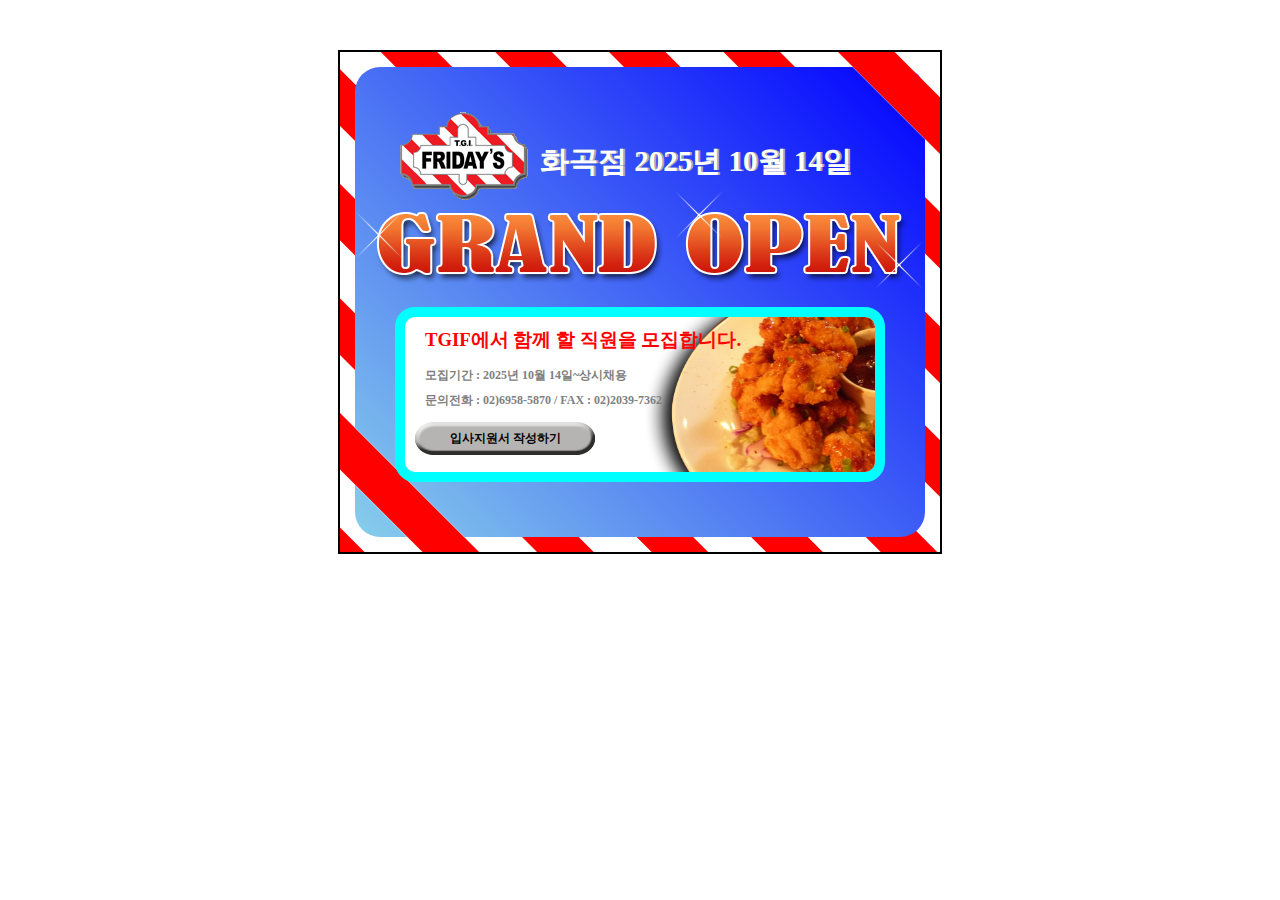
<file: index.html>
﻿<!doctype html>
<html>
	<head>
		<meta>
		<title>TGIF에서 함께 할 직원을 모집합니다.</title> <!-- 완성된 이미지를 보고 알맞은 타이틀을 입력 -->
		<link rel="stylesheet" type="text/css" href="reset2.css"> <!-- reset.css 파일 제작 -->
		<style>
			/* 주석을 3개 이상 작성해 주세요. */
			#wrapper {background:url(images/bg.jpg) no-repeat; width:600px; height:500px; border:2px solid black; margin:50px auto; position:relative; }
				#main { position:absolute; top:15px; left:15px; background:linear-gradient(45deg,skyblue,blue); width:570px; height:470px; border-radius:25px; }
				
				#inner { background-image:url('images/two_line.png'); width:600px; height:500px; position:absolute; top:-15px; left:-15px;}
						#header { }
							#header h1 {background-image:url('images/logo.png'); width:130px; height:90px; position:absolute; top:60px; left:60px;}
							#header h2 {font:bold; text-shadow:2px 0 darkgray; color:white; font-size:29px;
											position:absolute; top:90px; left:200px;}
								div.grandOpen img {position:absolute; left:35px; top:160px;}
							span.one {position:absolute; top:0px; left:-20px;}
							span.two {position:absolute; top:-20px; left:300px;}
							span.three {position:absolute; top:30px; left:500px;}
							
						#content {background-color:white; border:10px solid aqua; border-radius:20px; width:470px; height:155px; position:absolute; top:255px; left:55px   }
							.doubleImages {background:url('images/dish.png')no-repeat 250px -50px/350px, url(images/dish_shadow.png)no-repeat 230px -50px/350px; width:460px; height:155px; position:absolute; top:0px; left:10px;border-radius:10px; }
								.doubleImages h3 {color:red; margin:10px;}
								ul.list li {line-height:25px; margin-left:10px;font-size:12px; color:gray; font-weight:bold;}
								p {background-image:url('images/button.png'); width:180px; height:33px;text-align:center; position:absolute; top:105px;  }
								a {text-decoration:none; font-weight:bold; font-size:12px; color:black;line-height:33px; }
								
							
						
							
							

			
			
		</style>
	</head>
	<body>
		<div id="wrapper">
			<div id="main">
				<div id="inner">
					<div id="header">
						<h1></h1>
						<h2>화곡점 2025년 10월 14일</h2> <!-- '화곡점' 옆에 오늘 날짜를 삽입 -->
						<div class="grandOpen">
							<img src="images/open.png" alt="Tgif 로고"> <!-- grand open 이미지 삽입 -->
							<span class="one"><img src="images/shine.png" alt="빛 형태 도형"></span> <!-- shine 이미지 삽입 -->
							<span class="two"><img src="images/shine.png" alt="빛 형태 도형"></span> <!-- shine 이미지 삽입 -->
							<span class="three"><img src="images/shine.png"></span> <!-- shine 이미지 삽입 -->
						</div>
					</div><!-- main inner header 끝 -->
					
					<div id="content">
						<div class="whiteBox">
							<div class="doubleImages">
								<h3>TGIF에서 함께 할 직원을 모집합니다.</h3>
								<ul class="list">
									<li>모집기간 : 2025년 10월 14일~상시채용</li>
									<li>문의전화 : 02)6958-5870 / FAX : 02)2039-7362</li>
								</ul>
								<p><a href="target.html" target="_blank" class="mojip">입사지원서 작성하기</a></p> <!-- mojip.html을 새로운 창에 나타날 수 있게 삽입 -->
							</div>
						</div>
					</div><!-- main inner content 끝 -->
				</div><!-- main inner 끝 -->
			</div><!-- main 끝 -->
		</div><!-- wrapper 끝 -->
	</body>
</html>
</file>
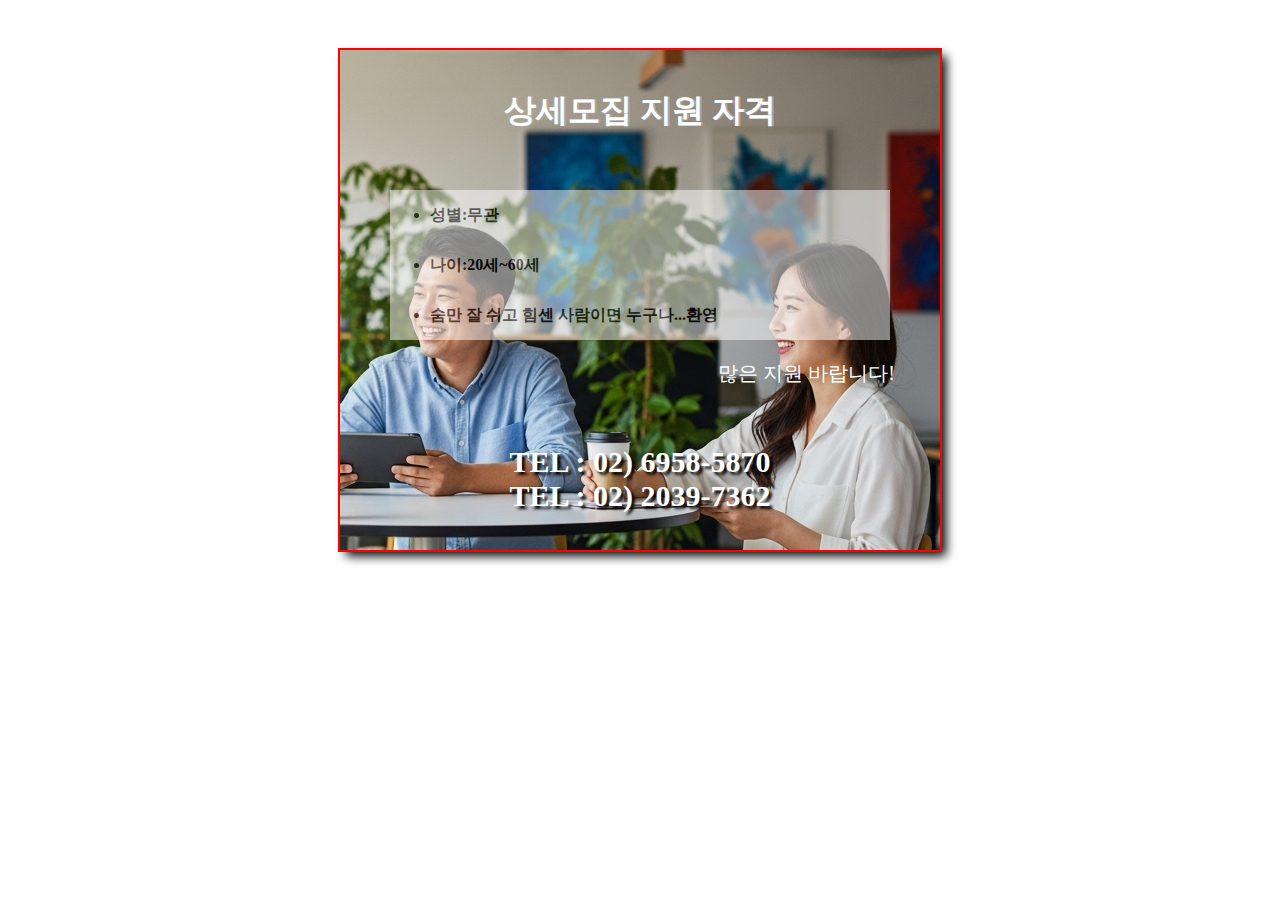
<file: target.html>
﻿<!doctype html>
<html>
	<head>
		<meta>
		<title>모집공고 화면입니다.</title> 
		<style>
		* {margin:0px; margin:0px;}
			div.box {background:url('images/company.png') no-repeat -700px -0px; width:600px; height:500px; margin:50px auto; outline:2px solid red; box-shadow:6px 6px 10px; gray;  }
				.box h1 {text-align:center; text-shadow:2px 0 darkgray; color:white; line-height:120px;}
				div.minibox {background:white; opacity:0.5;  width:500px; height:150px; margin:20px auto;}
					.minibox ul {line-height:50px; font-weight:bold; z-index:99;}
					p {float:right; color:white; margin-right:45px; font-size:20px; }
				div.font {clear:both; color:white; font-weight:bold; font-size:30px; text-shadow:3px 3px 3px black; text-align:center; margin-top:105px;}
			
		</style>
	</head>
	<body>
		<div class="box">
			<h1>상세모집 지원 자격</h1>
				<div class="minibox">
					<ul>
						<li>성별:무관 </li>
						<li>나이:20세~60세
						<li>숨만 잘 쉬고 힘센 사람이면 누구나...환영</li>
					</ul>
				</div>
			<p>많은 지원 바랍니다!</p>
			<div class="font">
				<div>TEL : 02) 6958-5870</div>
				<div>TEL : 02) 2039-7362</div>
			</div>	
		</div>
	</body>
</html>
</file>
<file: reset2.css>
﻿* {padding:0px; margin:0px;}
li {list-style-type:none;}
</file>
